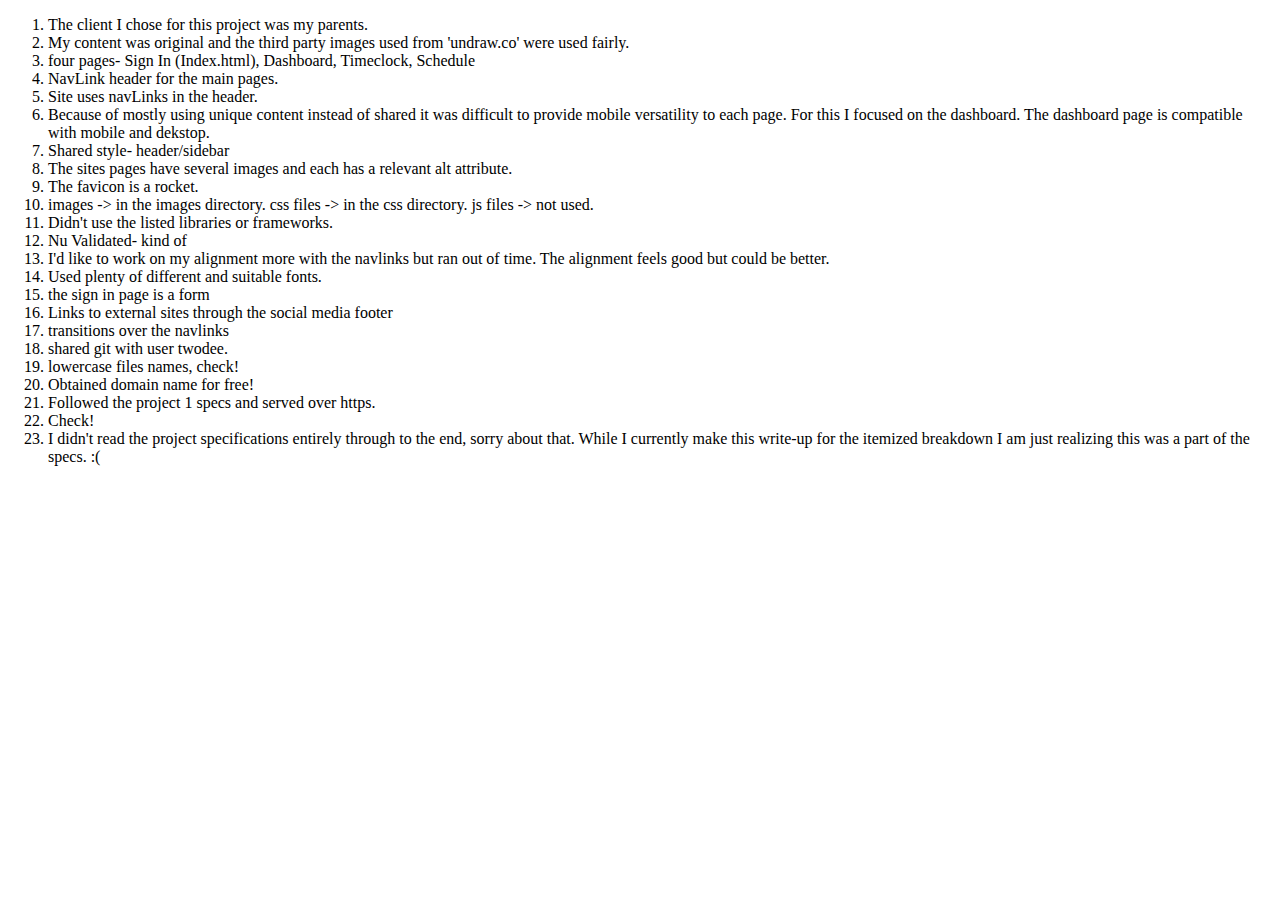
<file: report.html>
<!DOCTYPE html>

<head>
    <title>report</title>
</head>

<body>

    <ol>
        <li>The client I chose for this project was my parents.</li>
        <li>My content was original and the third party images used from 'undraw.co' were used fairly.</li>
        <li>four pages- Sign In (Index.html), Dashboard, Timeclock, Schedule</li>
        <li>NavLink header for the main pages.</li>
        <li>Site uses navLinks in the header.</li>
        <li>Because of mostly using unique content instead of shared it was difficult to provide mobile
            versatility to each page. For this I focused on the dashboard. The dashboard page is compatible with mobile and dekstop.</li>
        <li>Shared style- header/sidebar</li>
        <li>The sites pages have several images and each has a relevant alt attribute.</li>
        <li>The favicon is a rocket.</li>
        <li>images -> in the images directory. css files -> in the css directory. js files -> not used.</li>
        <li>Didn't use the listed libraries or frameworks.</li>
        <li>Nu Validated- kind of</li>
        <li>I'd like to work on my alignment more with the navlinks but ran out of time. The alignment feels good but could be better.</li>
        <li>Used plenty of different and suitable fonts.</li>
        <li>the sign in page is a form</li>
        <li>Links to external sites through the social media footer</li>
        <li>transitions over the navlinks</li>
        <li>shared git with user twodee.</li>
        <li>lowercase files names, check!</li>
        <li>Obtained domain name for free!</li>
        <li>Followed the project 1 specs and served over https.</li>
        <li>Check!</li>
        <li>I didn't read the project specifications entirely through to the end, sorry about that.
            While I currently make this write-up for the itemized breakdown I am just realizing this was a part of the specs. :(</li>
    </ol>

</body>
</file>
